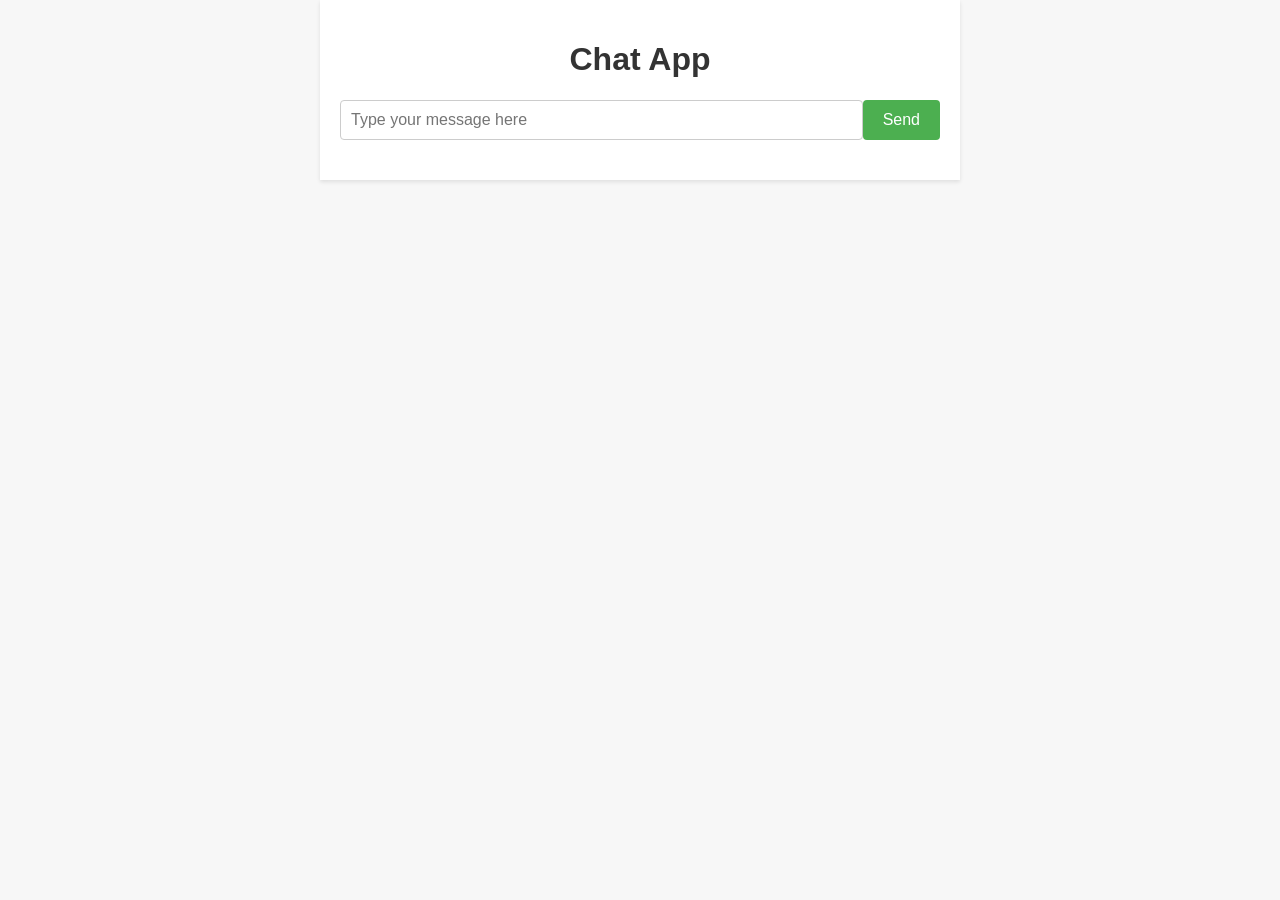
<file: views/index.html>
<!DOCTYPE html>
<html>

<head>
  <title>Chat App</title>
  <style>
    body {
      font-family: Arial, sans-serif;
      margin: 0;
      padding: 0;
      background-color: #f7f7f7;
    }

    .container {
      max-width: 600px;
      margin: 0 auto;
      padding: 20px;
      background-color: #fff;
      box-shadow: 0 2px 4px rgba(0, 0, 0, 0.1);
    }

    h1 {
      text-align: center;
      color: #333;
    }

    .input-group {
      display: flex;
      margin-bottom: 20px;
    }

    #input {
      flex: 1;
      padding: 10px;
      border: 1px solid #ccc;
      border-radius: 4px;
      font-size: 16px;
    }

    #send-button {
      padding: 10px 20px;
      background-color: #4caf50;
      color: #fff;
      border: none;
      border-radius: 4px;
      font-size: 16px;
      cursor: pointer;
    }

    ul {
      list-style-type: none;
      padding: 0;
      margin: 0;
    }

    li {
      background-color: #fff;
      padding: 10px;
      margin-bottom: 10px;
      border-radius: 4px;
      box-shadow: 0 2px 4px rgba(0, 0, 0, 0.1);
    }
  </style>
</head>

<body>
  <div class="container">
    <h1>Chat App</h1>
    <div class="input-group">
      <input id="input" type="text" placeholder="Type your message here">
      <button id="send-button" onclick="sendMessage()">Send</button>
    </div>
    <ul id="messages"></ul>
  </div>

  <script>
    const messages = document.getElementById('messages');
    const input = document.getElementById('input');

    // Establish a WebSocket connection to the server
    const ws = new WebSocket('ws://localhost:8000/ws');

    // Receive incoming messages and add them to the chat window
    ws.onmessage = (event) => {
      const li = document.createElement('li');
      li.innerText = event.data;
      messages.appendChild(li);
    };

    // Send user messages to the server
    const sendMessage = () => {
      ws.send(input.value);
      input.value = '';
    }
  </script>
</body>

</html>
</file>
